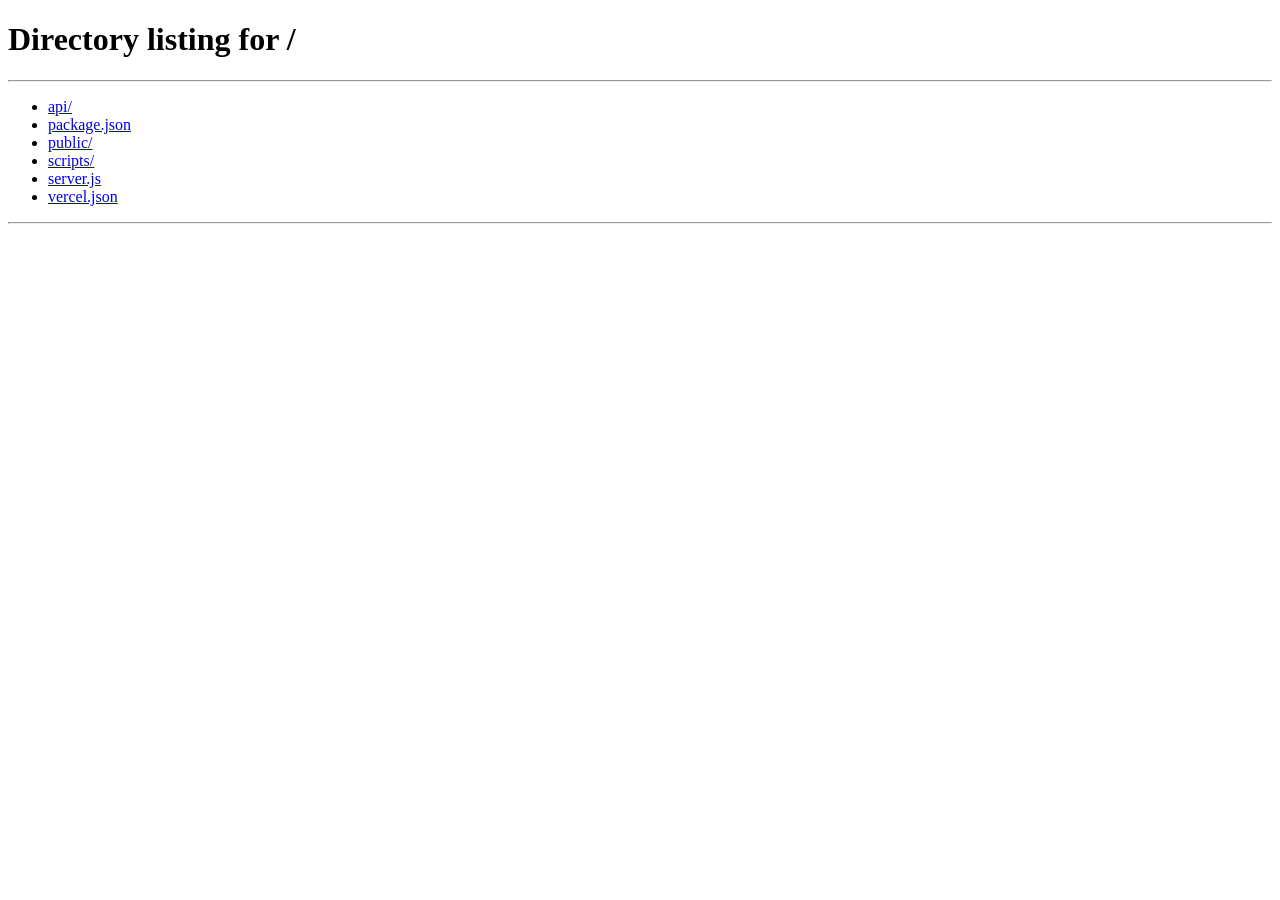
<file: public/resultado.html>
<!doctype html>
<html lang="pt-BR">
<head>
<meta charset="utf-8">
<meta name="viewport" content="width=device-width, initial-scale=1">
<title>Resultado final • 2º Turno 2026</title>
<meta http-equiv="refresh" content="0; url=/#pres">
<link rel="canonical" href="/">
</head>
<body>
<p>O resultado final agora está na <a href="/#pres">página principal</a>.</p>
</body>
</html>
</file>
